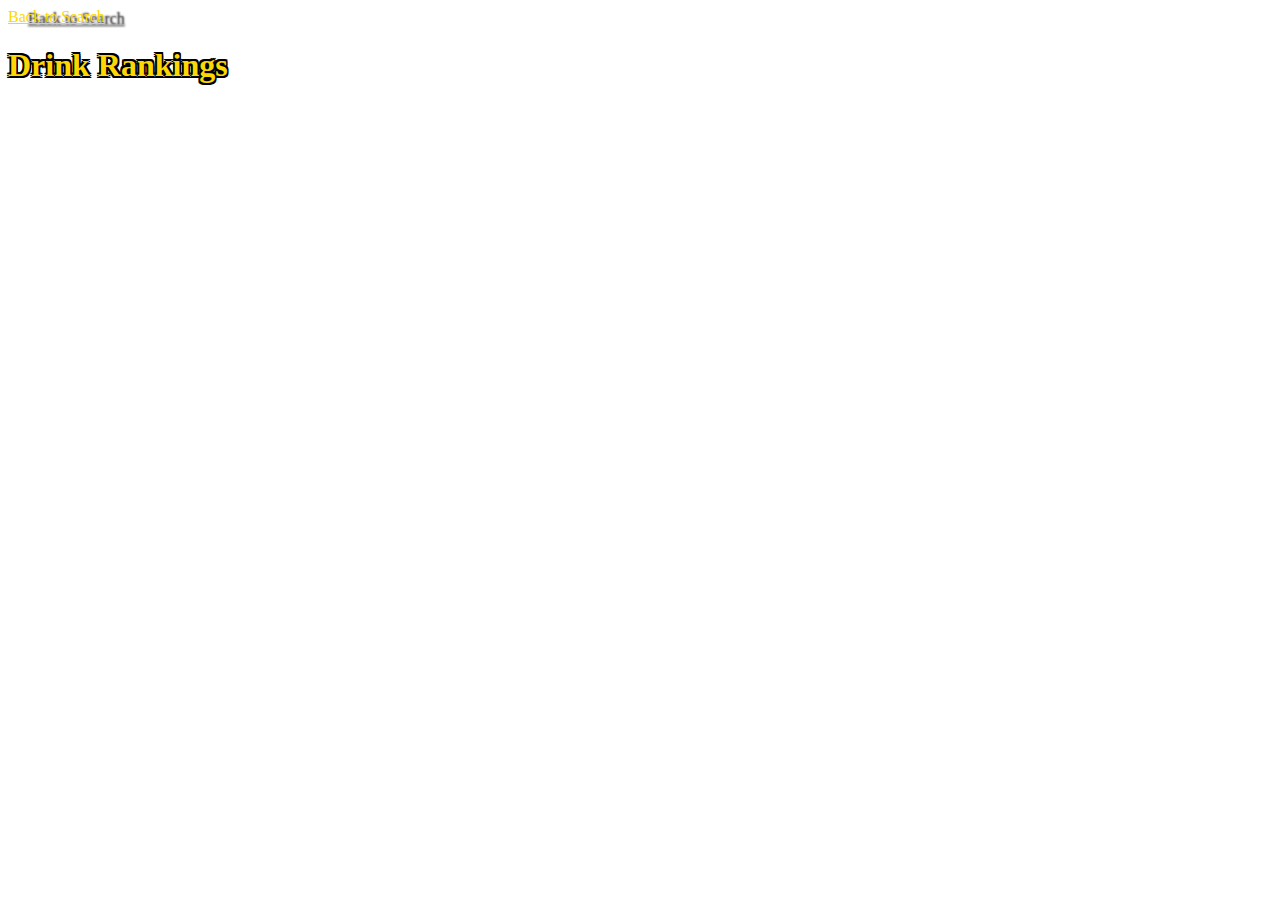
<file: rankings.html>
<!DOCTYPE html>
<html lang="en">

<head>
    <meta charset="UTF-8">
    <meta http-equiv="X-UA-Compatible" content="IE=edge">
    <meta name="viewport" content="width=device-width, initial-scale=1.0">
    <link rel="stylesheet" href="./assets/css/style.css" />
    <title>Drink Rankings</title>


    <style>
        body {
          background: url("https://img.freepik.com/premium-photo/blurred-background-classic-wooden-bar-counter-with-empty-chairs-alcohol-background_281858-2635.jpg?w=996") no-repeat center center fixed;
          -webkit-background-size: cover;
          -moz-background-size: cover;
          -o-background-size: cover;
          background-size: cover;
        }
      </style>

</head>

<body>
    <div id="statusBar">
        <section id="rankings"><a href="./main.html">Back to Search</a></section>
        <section id="time"></section>
    </div>
    <div id="score-card" class="card">
        <h1>Drink Rankings</h1>
        <ol id="rank-list">
        </ol>
        <script src="./assets/js/rankings.js"></script>
    </div>
</body>

</html>
</file>
<file: assets/css/style.css>
* {
    color: rgb(252, 215, 4);
    text-shadow:

        0.05em 0 black,
        0 0.05em black,
        -0.05em 0 black,
        0 -0.05em black,
        -0.05em -0.05em black,
        -0.05em 0.05em black,
        0.05em -0.05em black,
        0.05em 0.05em black;
}

li {
    list-style-type: none;
}

button,
li {
    cursor: pointer;
}

/* limit size of all images */
img {
    max-width: 300px;
}

li:hover p {

    color: greenyellow;
    font-size: large;
}

label {
    color: rgb(252, 215, 4);
    text-shadow: black 2px 2px 2px;
}

a {
    color: rgb(252, 215, 4);
    text-shadow: black 20px 2px 2px;
}

input::placeholder {
    text-shadow: none;
}

input {
    text-shadow: none;
    color: black;
}

#age {
    background-color: black;
}

.border {
    border: solid gold;
}

#rank-list {
    font-size: 24px;
}

.form-input {
    height: 40px;
    margin-bottom: 20px;

}

#search-but {
    margin-top: 15px;
}
</file>
